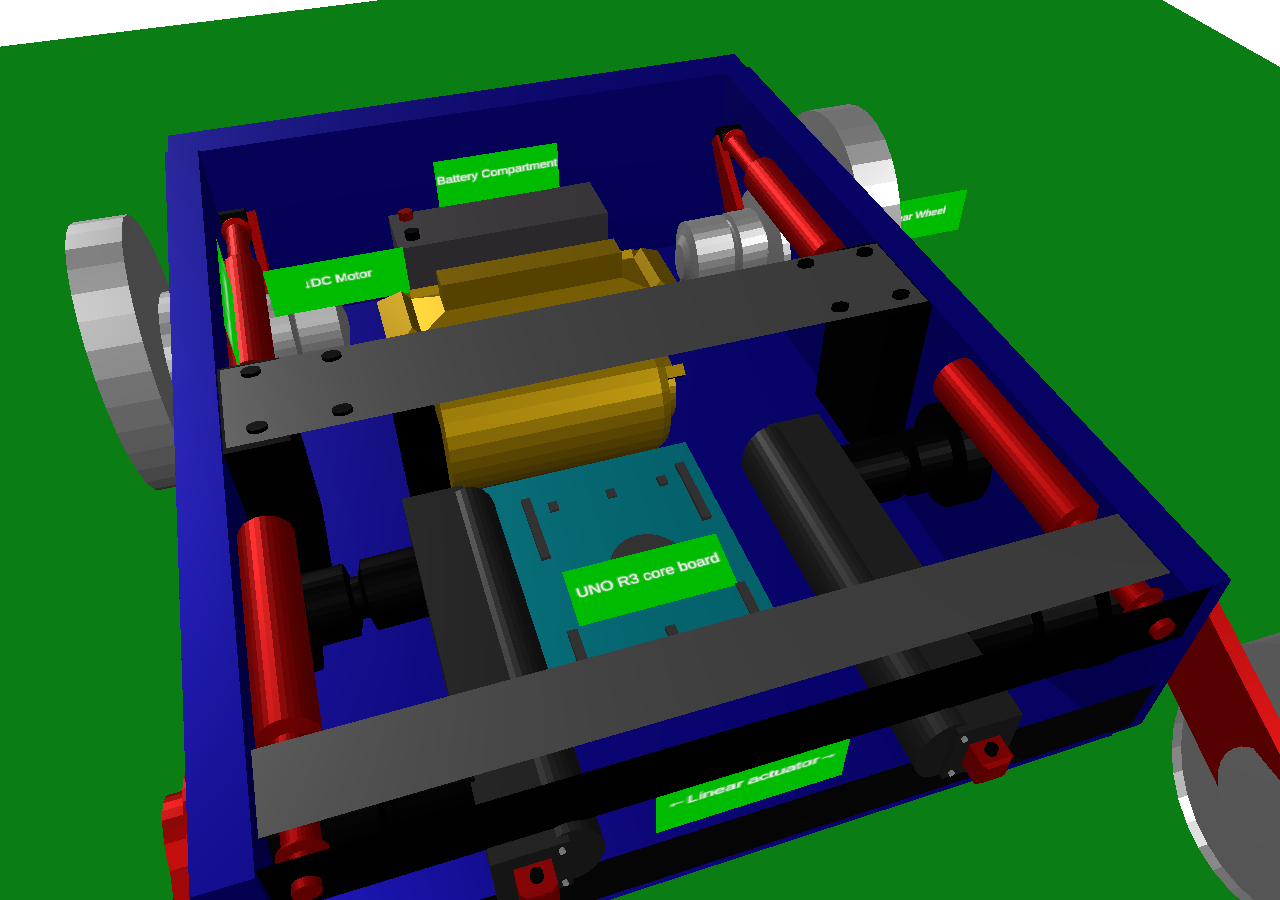
<file: index.html>
<!DOCTYPE html><html lang="en"><head><meta charset="utf-8"><meta name="viewport" content="width=device-width, initial-scale=1.0"><title>Three Js Practice</title><style>body{margin:0}</style></head><body> <script src="index.e9b62957.js" type="module"></script> </body></html>
</file>
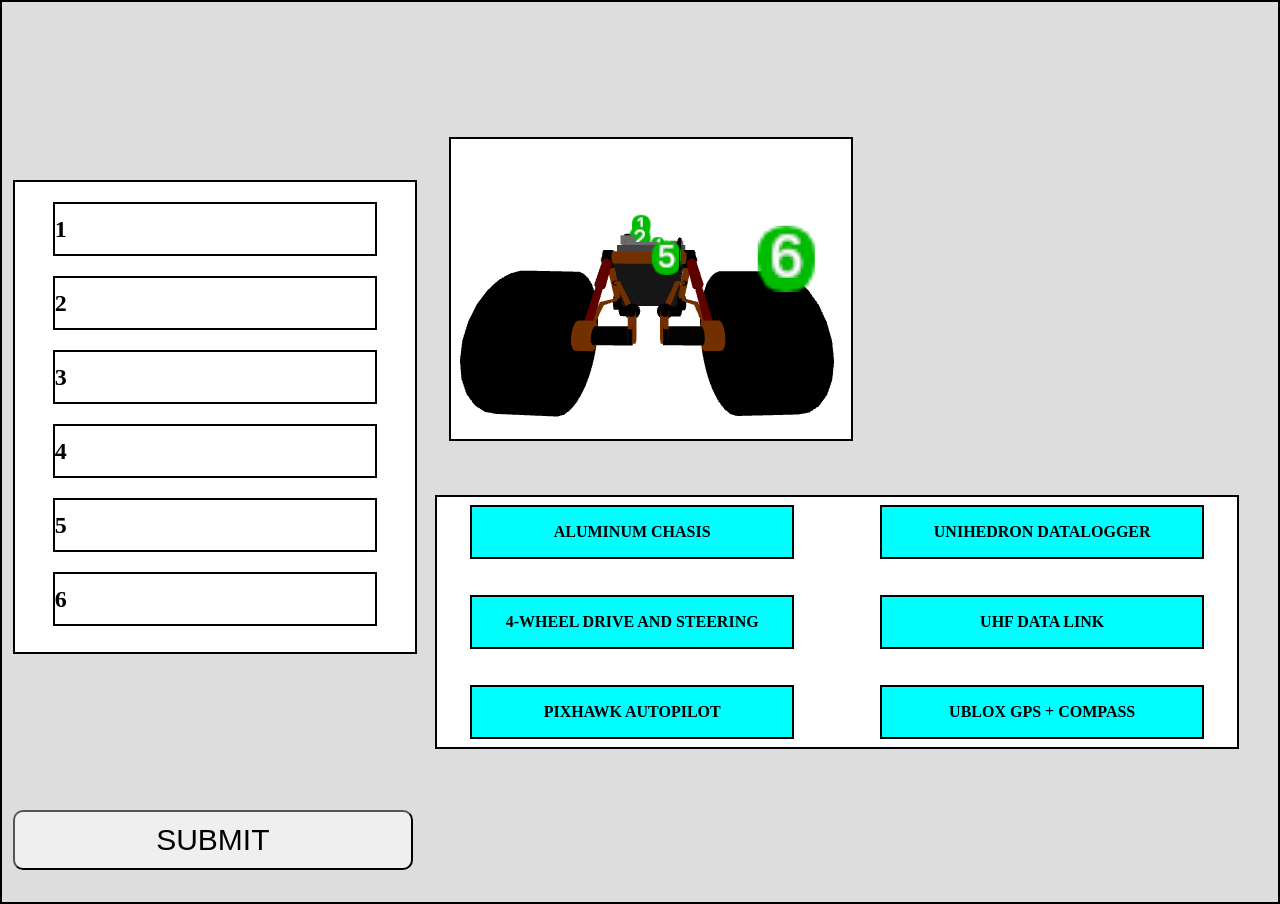
<file: index2.html>
<!DOCTYPE html>
<html lang="en">
<head>
    <meta charset="UTF-8">
    <meta name="viewport" content="width=device-width, initial-scale=1.0">
    <title>Three js + web</title>
    <link rel="stylesheet" href="/index2.3092e1e0.css">
</head>
<body>
    <div class="Answer_box1">
        <div class="b1"><h2>1</h2></div>
        <div class="b2"><h2>2</h2></div>
        <div class="b3"><h2>3</h2></div>
        <div class="b4"><h2>4</h2></div>
        <div class="b5"><h2>5</h2></div>
        <div class="b6"><h2>6</h2></div>
        
    </div>
    <div id="three-container"> </div>
    <div class="Choices_box">
        <div id="c1" class="list" draggable="true"><strong>ALUMINUM CHASIS</strong></div>
        <div id="c2" class="list" draggable="true"><strong>UNIHEDRON DATALOGGER</strong></div>
        <div id="c3" class="list" draggable="true"><strong>4-WHEEL DRIVE AND STEERING</strong></div>
        <div id="c4" class="list" draggable="true"><strong>UHF DATA LINK</strong></div>
        <div id="c5" class="list" draggable="true"><strong>PIXHAWK AUTOPILOT</strong></div>
        <div id="c6" class="list" draggable="true"><strong>UBLOX GPS + COMPASS</strong></div>
    </div>
    <div class="resultMessage"></div>
    <button id="checkButton">SUBMIT</button>
</body>
<script src="/index2.911a28ed.js" defer=""></script>
<script src="/index2.796c13bf.js"></script>
</html>
</file>
<file: index2.3092e1e0.css>
body {
  background-color: #ddd;
  border: 2px solid;
  height: 100vh;
  margin: 0;
  display: flex;
}

#three-container {
  border: 2px solid #000;
  width: 400px;
  height: 300px;
  position: relative;
  top: 20%;
  left: 45%;
  overflow: hidden;
}

canvas {
  display: block;
}

.Answer_box1 {
  background-color: #fff;
  border: 2px solid;
  flex-direction: column;
  align-items: center;
  width: 400px;
  height: 470px;
  display: flex;
  position: absolute;
  top: 20%;
  left: 12%;
}

.b1, .b2, .b3, .b4, .b5, .b6 {
  border: 2px solid;
  align-items: center;
  width: 80%;
  height: 50px;
  margin-top: 20px;
  display: flex;
}

.Choices_box {
  background-color: #fff;
  border: 2px solid;
  flex-wrap: wrap;
  gap: 20px;
  width: 1020px;
  height: 200px;
  display: flex;
  position: absolute;
  top: 55%;
  left: 45%;
}

h2 {
  position: absolute;
}

.list {
  cursor: grab;
  background-color: #0ff;
  border: 2px solid;
  justify-content: center;
  align-items: center;
  width: 320px;
  height: 50px;
  display: flex;
}

.resultMessage {
  background-color: gray;
  border: 2px solid;
  justify-content: center;
  align-items: center;
  width: 400px;
  height: 150px;
  font-size: 20px;
  display: none;
  position: absolute;
  top: 30%;
  left: 45%;
}

#checkButton {
  cursor: pointer;
  border-radius: 10px;
  width: 400px;
  height: 60px;
  font-size: 30px;
  position: absolute;
  top: 700px;
  left: 12%;
}

#checkButton:hover {
  background-color: green;
}

@media (width <= 1630px) {
  .Choices_box {
    background-color: #fff;
    border: 2px solid;
    flex-wrap: wrap;
    justify-content: space-around;
    align-items: center;
    width: 800px;
    height: 250px;
    display: flex;
    position: absolute;
    top: 55%;
    left: 45%;
  }

  #three-container {
    border: 2px solid #000;
    width: 400px;
    height: 300px;
    position: relative;
    top: 15%;
    left: 45%;
    overflow: hidden;
  }

  #checkButton {
    cursor: pointer;
    border-radius: 10px;
    width: 400px;
    height: 60px;
    font-size: 30px;
    position: absolute;
    top: 90%;
    left: 12%;
  }
}

@media (width <= 1467px) {
  .Answer_box1 {
    background-color: #fff;
    border: 2px solid;
    flex-direction: column;
    align-items: center;
    width: 400px;
    height: 470px;
    display: flex;
    position: absolute;
    top: 20%;
    left: 1%;
  }

  .Choices_box {
    background-color: #fff;
    border: 2px solid;
    flex-wrap: wrap;
    justify-content: space-around;
    align-items: center;
    width: 800px;
    height: 250px;
    display: flex;
    position: absolute;
    top: 55%;
    left: 34%;
  }

  #three-container {
    border: 2px solid #000;
    width: 400px;
    height: 300px;
    position: relative;
    top: 15%;
    left: 35%;
    overflow: hidden;
  }

  #checkButton {
    cursor: pointer;
    border-radius: 10px;
    width: 400px;
    height: 60px;
    font-size: 30px;
    position: absolute;
    top: 90%;
    left: 1%;
  }
}

@media (width <= 1230px) {
  .Answer_box1 {
    background-color: #fff;
    border: 2px solid;
    flex-direction: column;
    align-items: center;
    width: 400px;
    height: 470px;
    display: flex;
    position: absolute;
    top: 20%;
    left: 1%;
  }

  .Choices_box {
    background-color: #fff;
    border: 2px solid;
    flex-wrap: wrap;
    justify-content: space-around;
    align-items: center;
    width: 350px;
    height: 500px;
    display: flex;
    position: absolute;
    top: 15%;
    left: 69%;
  }

  #three-container {
    border: 2px solid #000;
    width: 400px;
    height: 300px;
    position: relative;
    top: 15%;
    left: 35%;
    overflow: hidden;
  }

  #checkButton {
    cursor: pointer;
    border-radius: 10px;
    width: 250px;
    height: 60px;
    font-size: 30px;
    position: absolute;
    top: 70%;
    left: 40%;
  }
}

@media (width <= 1190px) {
  .list {
    cursor: grab;
    background-color: #0ff;
    border: 2px solid;
    justify-content: center;
    align-items: center;
    width: 160px;
    height: 50px;
    display: flex;
  }

  .Answer_box1 {
    background-color: #fff;
    border: 2px solid;
    flex-direction: column;
    align-items: center;
    width: 200px;
    height: 470px;
    display: flex;
    position: absolute;
    top: 20%;
    left: 1%;
  }

  .Choices_box {
    background-color: #fff;
    border: 2px solid;
    flex-wrap: wrap;
    justify-content: space-around;
    align-items: center;
    width: 200px;
    height: 500px;
    display: flex;
    position: absolute;
    top: 15%;
    left: 76%;
  }

  #three-container {
    border: 2px solid #000;
    width: 400px;
    height: 300px;
    position: relative;
    top: 15%;
    left: 28%;
    overflow: hidden;
  }

  #checkButton {
    cursor: pointer;
    border-radius: 10px;
    width: 250px;
    height: 60px;
    font-size: 30px;
    position: absolute;
    top: 70%;
    left: 34%;
  }
}

@media (width <= 600px) {
  .b1, .b2, .b3, .b4, .b5, .b6 {
    border: 2px solid;
    align-items: center;
    width: 40%;
    height: 20%;
    display: flex;
  }

  .list {
    cursor: grab;
    background-color: #0ff;
    border: 2px solid;
    justify-content: center;
    align-items: center;
    width: 40%;
    height: 20%;
    display: flex;
  }

  .Answer_box1 {
    background-color: #fff;
    border: 2px solid;
    flex-flow: wrap;
    justify-content: space-around;
    align-items: center;
    width: 98vw;
    height: 25%;
    display: flex;
    position: absolute;
    top: 40%;
    left: 1%;
  }

  .Choices_box {
    background-color: #fff;
    border: 2px solid;
    flex-wrap: wrap;
    justify-content: space-around;
    align-items: center;
    width: 98vw;
    height: 25%;
    display: flex;
    position: absolute;
    top: 65%;
    left: 1%;
  }

  #three-container {
    border: 2px solid #000;
    width: 98vw;
    height: 300px;
    position: relative;
    top: 2%;
    left: 1%;
    overflow: hidden;
  }

  #checkButton {
    cursor: pointer;
    border-radius: 10px;
    width: 150px;
    height: 50px;
    font-size: 30px;
    position: absolute;
    top: 93%;
    left: 39%;
  }
}

@media (height <= 750px) and (width >= 1000px) {
  #three-container {
    border: 2px solid #000;
    width: 400px;
    height: 300px;
    position: relative;
    top: 10%;
    overflow: hidden;
  }
}

@media (height <= 650px) and (width >= 1000px) {
  #three-container {
    border: 2px solid #000;
    width: 400px;
    height: 300px;
    position: relative;
    top: 5%;
    overflow: hidden;
  }
}

@media (width <= 600px) and (height <= 800px) {
  .b1, .b2, .b3, .b4, .b5, .b6 {
    border: 2px solid;
    align-items: center;
    width: 40%;
    height: 20%;
    font-size: small;
    display: flex;
  }

  .list {
    cursor: grab;
    background-color: #0ff;
    border: 2px solid;
    justify-content: center;
    align-items: center;
    width: 40%;
    height: 20%;
    display: flex;
  }

  .Answer_box1 {
    background-color: #fff;
    border: 2px solid;
    flex-flow: wrap;
    justify-content: space-around;
    align-items: center;
    width: 98vw;
    height: 22%;
    display: flex;
    position: absolute;
    top: 45%;
    left: 1%;
  }

  .Choices_box {
    background-color: #fff;
    border: 2px solid;
    flex-wrap: wrap;
    justify-content: space-around;
    align-items: center;
    width: 98vw;
    height: 22%;
    display: flex;
    position: absolute;
    top: 72%;
    left: 1%;
  }

  #three-container {
    border: 2px solid #000;
    width: 98vw;
    height: 300px;
    position: relative;
    top: 2%;
    left: 1%;
    overflow: hidden;
  }

  #checkButton {
    cursor: pointer;
    border-radius: 10px;
    width: 150px;
    height: 30px;
    font-size: 15px;
    position: absolute;
    top: 95%;
    left: 39%;
  }
}
/*# sourceMappingURL=index2.3092e1e0.css.map */
</file>
